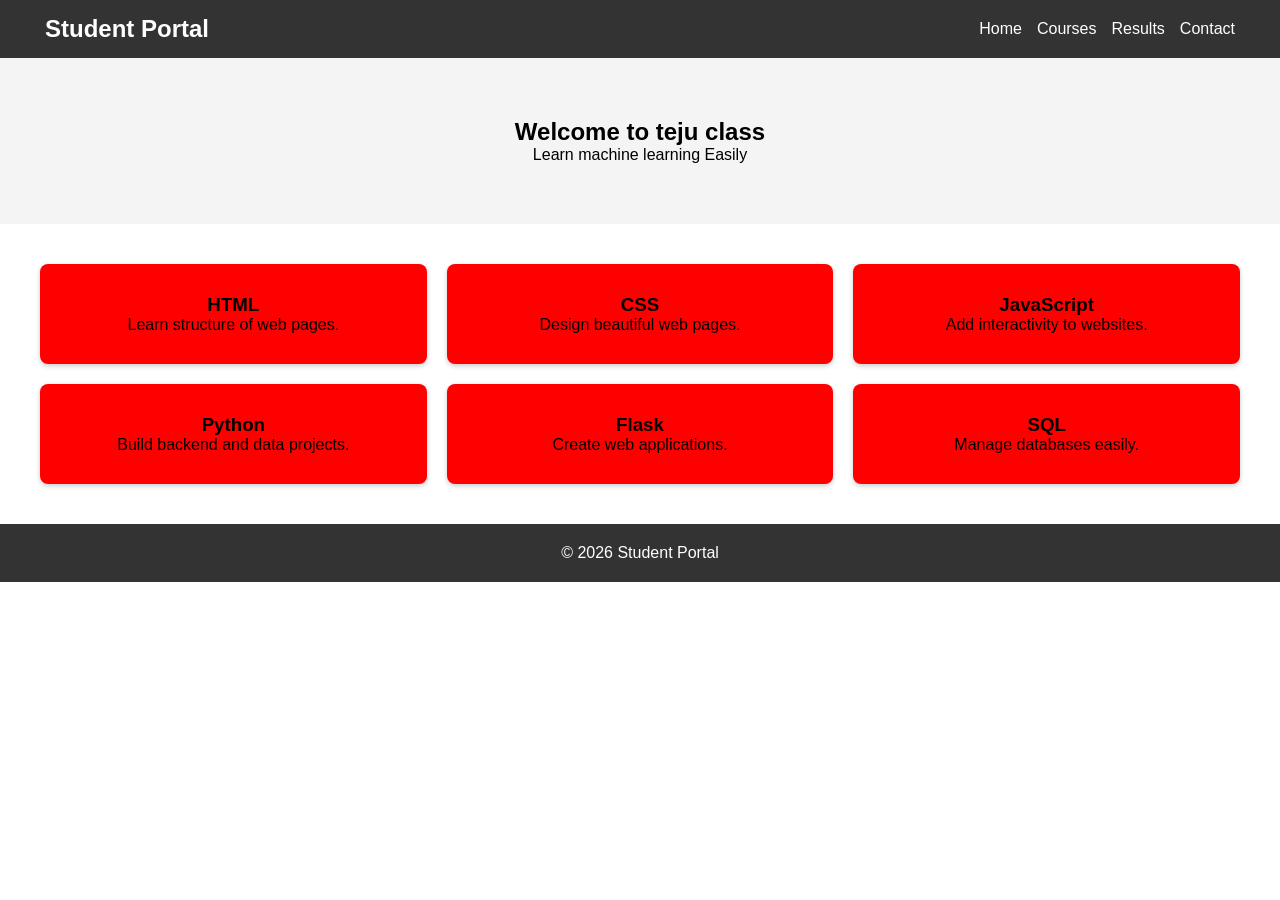
<file: index.html>
<!DOCTYPE html>
<html lang="en">
<head>
<meta charset="UTF-8">
<meta name="viewport" content="width=device-width, initial-scale=1.0">
<title>Student Dashboard</title>
<link rel="stylesheet" href="style.css">
</head>

<body>

<!-- Navbar -->
<nav class="navbar">
    <h2 class="logo">Student Portal</h2>
    <ul class="menu">
        <li>Home</li>
        <li>Courses</li>
        <li>Results</li>
        <li>Contact</li>
    </ul>
</nav>

<!-- Hero Section -->
<section class="hero">
    <h1>Welcome to teju class </h1>
    <p>Learn machine learning Easily</p>
</section>

<!-- Card Section -->
<section class="cards">

<div class="card">
<h3>HTML</h3>
<p>Learn structure of web pages.</p>
</div>

<div class="card">
<h3>CSS</h3>
<p>Design beautiful web pages.</p>
</div>

<div class="card">
<h3>JavaScript</h3>
<p>Add interactivity to websites.</p>
</div>

<div class="card">
<h3>Python</h3>
<p>Build backend and data projects.</p>
</div>

<div class="card">
<h3>Flask</h3>
<p>Create web applications.</p>
</div>

<div class="card">
<h3>SQL</h3>
<p>Manage databases easily.</p>
</div>

</section>

<!-- Footer -->
<footer>
<p>© 2026 Student Portal</p>
</footer>

</body>
</html>
</file>
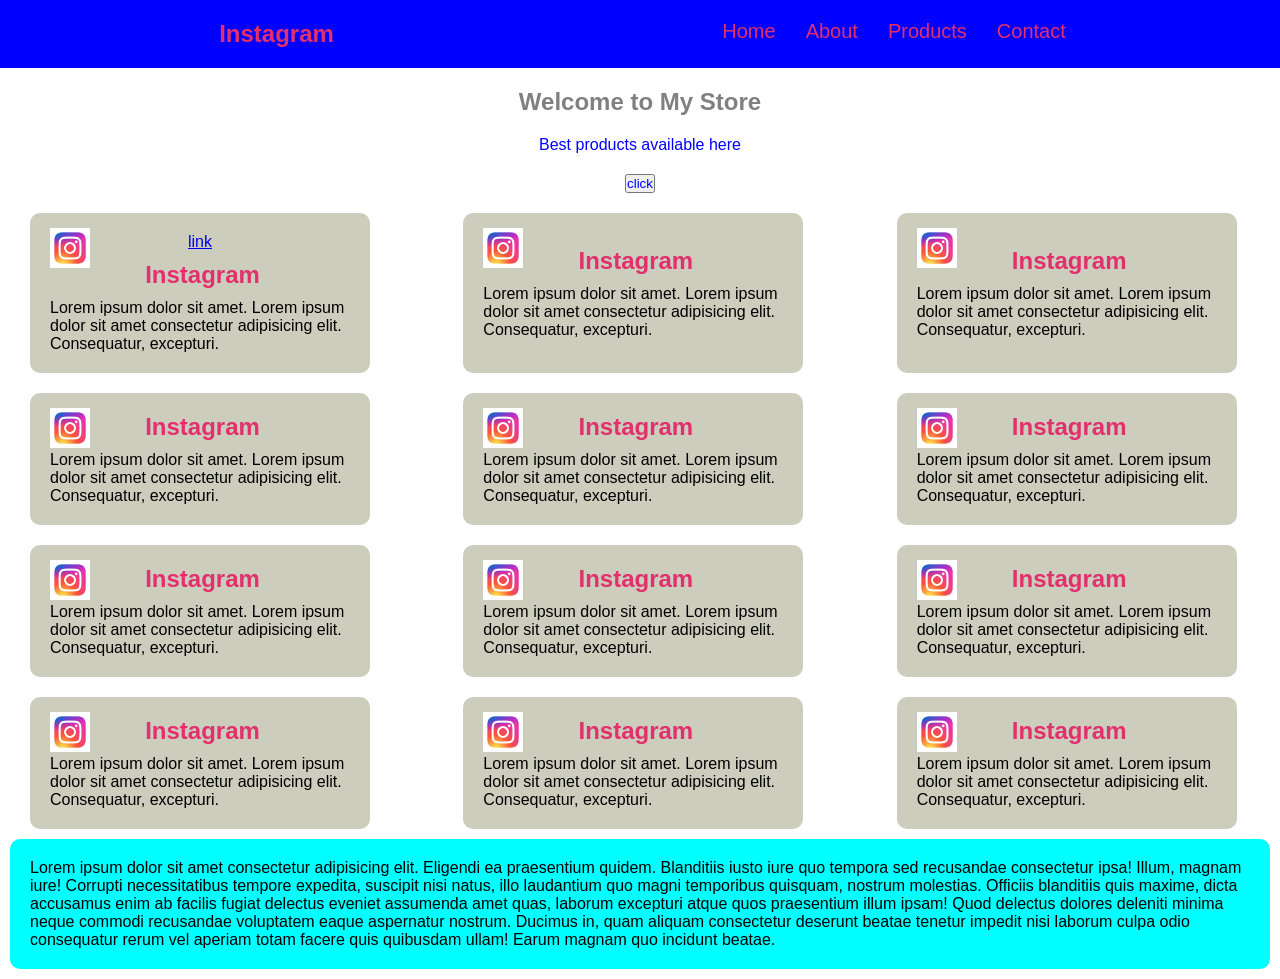
<file: index1.html>
<!DOCTYPE html>
<html lang="en">
<head>
    <meta charset="UTF-8">
    <meta name="viewport" content="width=device-width, initial-scale=1.0">
    <link rel="stylesheet" href="style1.css">    <title>Document</title>

</head>
<body>
    <nav class="navbar">
        <h2 class="logo">Instagram</h2>
        <ul class="menu">
            <li>Home</li>
            <li>About</li>
            <li>Products</li>
            <li>Contact</li>
        </ul>
            </nav>
    <section class="hero">
        <h1>Welcome to My Store</h1>
        <p>Best products available here</p>
        <button>click</button>
        </section>

        <div class="products">
<div class="card">
<img src="logo.jpg" alt=""> <a href="https://www.youtube.com/">link</a>
<h2>Instagram</h2>
<p>Lorem ipsum dolor sit amet. Lorem ipsum dolor sit amet consectetur adipisicing elit. Consequatur, excepturi.</p>
</div>
<div class="card">
<img src="logo.jpg" alt="">
<h2>Instagram</h2>
<p>Lorem ipsum dolor sit amet. Lorem ipsum dolor sit amet consectetur adipisicing elit. Consequatur, excepturi.</p>
</div>
<div class="card">
<img src="logo.jpg" alt="">
<h2>Instagram</h2>
<p>Lorem ipsum dolor sit amet. Lorem ipsum dolor sit amet consectetur adipisicing elit. Consequatur, excepturi.</p>
</div>
<div class="card">
<img src="logo.jpg" alt="">
<h2>Instagram</h2>
<p>Lorem ipsum dolor sit amet. Lorem ipsum dolor sit amet consectetur adipisicing elit. Consequatur, excepturi.</p>
</div>
<div class="card">
<img src="logo.jpg" alt="">
<h2>Instagram</h2>
<p>Lorem ipsum dolor sit amet. Lorem ipsum dolor sit amet consectetur adipisicing elit. Consequatur, excepturi.</p>
</div>
<div class="card">
<img src="logo.jpg" alt="">
<h2>Instagram</h2>
<p>Lorem ipsum dolor sit amet. Lorem ipsum dolor sit amet consectetur adipisicing elit. Consequatur, excepturi.</p>
</div>
<div class="card">
<img src="logo.jpg" alt="">
<h2>Instagram</h2>
<p>Lorem ipsum dolor sit amet. Lorem ipsum dolor sit amet consectetur adipisicing elit. Consequatur, excepturi.</p>
</div>
<div class="card">
<img src="logo.jpg" alt="">
<h2>Instagram</h2>
<p>Lorem ipsum dolor sit amet. Lorem ipsum dolor sit amet consectetur adipisicing elit. Consequatur, excepturi.</p>
</div>
<div class="card">
<img src="logo.jpg" alt="">
<h2>Instagram</h2>
<p>Lorem ipsum dolor sit amet. Lorem ipsum dolor sit amet consectetur adipisicing elit. Consequatur, excepturi.</p>
</div>
<div class="card">
<img src="logo.jpg" alt="">
<h2>Instagram</h2>
<p>Lorem ipsum dolor sit amet. Lorem ipsum dolor sit amet consectetur adipisicing elit. Consequatur, excepturi.</p>
</div>
<div class="card">
<img src="logo.jpg" alt="">
<h2>Instagram</h2>
<p>Lorem ipsum dolor sit amet. Lorem ipsum dolor sit amet consectetur adipisicing elit. Consequatur, excepturi.</p>
</div>
<div class="card">
<img src="logo.jpg" alt="">
<h2>Instagram</h2>
<p>Lorem ipsum dolor sit amet. Lorem ipsum dolor sit amet consectetur adipisicing elit. Consequatur, excepturi.</p>
</div>
        </div>
</body>
<footer class="footer">
    Lorem ipsum dolor sit amet consectetur adipisicing elit. Eligendi ea praesentium quidem. Blanditiis iusto iure quo tempora sed recusandae consectetur ipsa! Illum, magnam iure! Corrupti necessitatibus tempore expedita, suscipit nisi natus, illo laudantium quo magni temporibus quisquam, nostrum molestias. Officiis blanditiis quis maxime, dicta accusamus enim ab facilis fugiat delectus eveniet assumenda amet quas, laborum excepturi atque quos praesentium illum ipsam! Quod delectus dolores deleniti minima neque commodi recusandae voluptatem eaque aspernatur nostrum. Ducimus in, quam aliquam consectetur deserunt beatae tenetur impedit nisi laborum culpa odio consequatur rerum vel aperiam totam facere quis quibusdam ullam! Earum magnam quo incidunt beatae.
</footer>
</html>
</file>
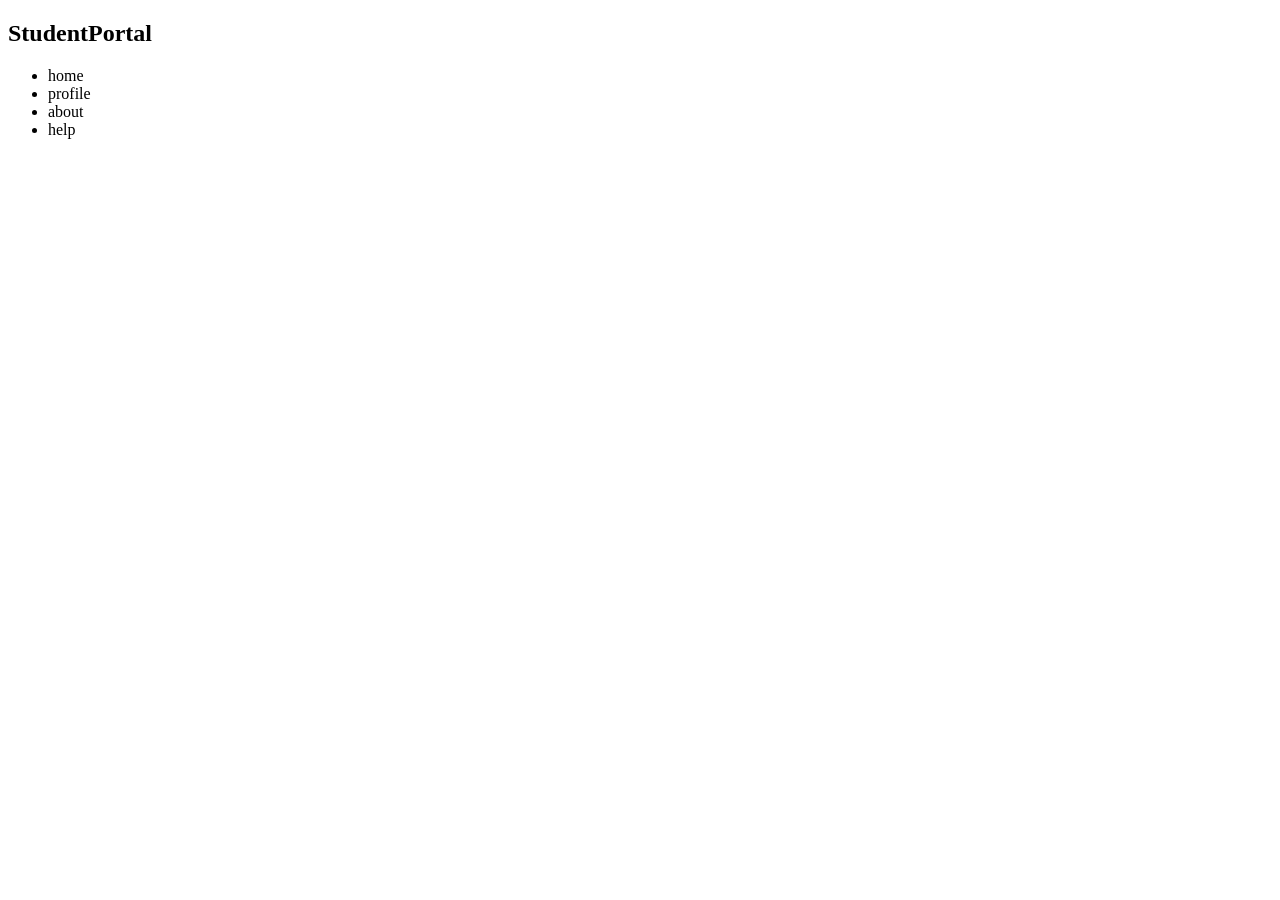
<file: index2.html>
<!DOCTYPE html>
<html lang="en">
<head>
    <meta charset="UTF-8">
    <meta name="viewport" content="width=device-width, initial-scale=1.0">
    <title>Document</title>
</head>
<body>
    <nav class="navbar">
        <h2 class="logo">StudentPortal</h2>
        <ul class="menu">
            <li>home</li>
            <li>profile</li>
            <li>about</li>
            <li>help</li>
        </ul>
    </nav>
</body>
</html>
</file>
<file: style.css>
/* Reset */
*{
margin:0;
padding:0;
box-sizing:border-box;
font-family:Arial;
}

/* Navbar using FLEXBOX */
.navbar{
display:flex;
justify-content:space-between;
align-items:center;
background:#333;
color:white;
padding:15px 45px;
}

.menu{
display:flex;
list-style:none;
gap:15px;
}

.menu li{
cursor:pointer;
}

/* Hero section */
.hero{
text-align:center;
padding:60px;
background:#f4f4f4;
}

/* GRID layout for cards */ 
.cards{
display:grid;
grid-template-columns:repeat(3,1fr);
gap:20px;
padding:40px;
}

.card{
background:red;
padding:30px;
border-radius:8px;
box-shadow:0 2px 5px rgba(9, 0, 0, 0.2);
text-align:center;
}

/* Footer */
footer{
text-align:center;
background:#333;
color:white;
padding:20px;
}

/* MEDIA QUERY (Responsive Design) */

@media(max-width:900px){

.cards{
grid-template-columns:repeat(2,1fr);
}

}

@media(max-width:600px){

.navbar{
flex-direction:column;
gap:10px;
}

.menu{
flex-direction:column;
align-items:center;
}

.cards{
grid-template-columns:1fr;
}

}
</file>
<file: style1.css>
*{
    padding: 0;
    margin: 0;
    font-family: 'Lucida Sans', 'Lucida Sans Regular', 'Lucida Grande', 'Lucida Sans Unicode', Geneva, Verdana, sans-serif;
}
.navbar{
    display: flex;
    justify-content: space-around;
    padding: 20px;
    background-color: blue;
    color: #fff;
}
ul li {
    list-style: none;
    color: #E1306C;
}
.menu{
    display: flex;
    gap: 30px;
    font-size: 20px;
}
.hero{
    display: flex;
    margin:20px;
    justify-content: center;
    align-items: center;
    flex-direction: column;
    gap: 20px;
    color: gray;
}
img{
    height: 40px;
    width: 40px;
    position:absolute;
    left: 20px;
    top: 15px;
}
h2{
    margin-left: 5px;
    color: #E1306C;
}
.hero p {
    color: blue;
}
.hero button{
    color: blue;
    size: 10px;
}
.products{
    display: grid;
    grid-template-columns:repeat(3,1fr);
    gap: 20px;
}
.card{
padding: 20px;
display: flex;
justify-content: center;
align-items: center;
flex-direction: column;
width: 300px;
gap: 10px;
background-color: rgb(205, 205, 189);
border-radius: 10px;
margin-left: 30px;
position: relative;
}
.footer{
    background-color: aqua;
    padding: 20px;
    margin: 10px;
border-radius: 10px;
}
</file>
